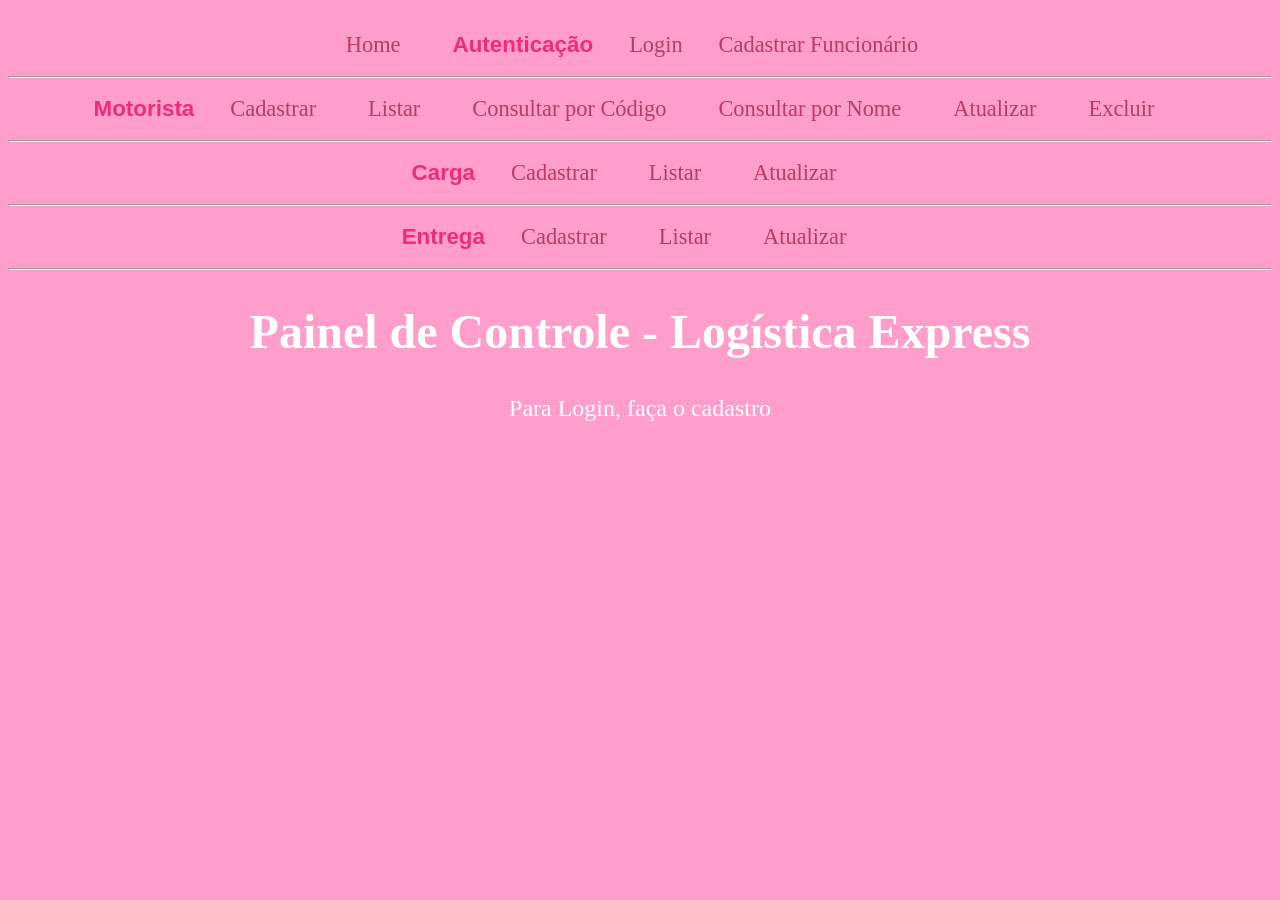
<file: frontend/index.html>
<!DOCTYPE html>
<html lang="pt-BR">
<head>
    <meta charset="UTF-8">
    <meta name="viewport" content="width=device-width, initial-scale=1.0">
    <link rel="stylesheet" href="./css/style.css">
    <script src="./js/index.js" defer></script>
    <title>Sistema de Logística</title>
</head>
<body>
    <header>
        <nav>
            <a href="./index.html">Home</a>&emsp;&emsp;

            <span class="titulo_menu">Autenticação</span>&emsp;
            <span id="verificar_log"></span>
            <a href="./html/cadFuncionario.html">Cadastrar Funcionário</a>&emsp;
            <br><br>
            <hr><br>

            <span class="titulo_menu">Motorista</span>&emsp;
            <a href="./html/cadMotorista.html">Cadastrar</a>&emsp;
            <a href="./html/listMotorista.html">Listar</a>&emsp;
            <a href="./html/consuIdMotorista.html">Consultar por Código</a>&emsp;
            <a href="./html/consuNomeMotorista.html">Consultar por Nome</a>&emsp;
            <a href="./html/atuMotorista.html">Atualizar</a>&emsp;
            <a href="./html/apaMotorista.html">Excluir</a>&emsp;
            <br><br>
            <hr><br>

            <span class="titulo_menu">Carga</span>&emsp;
            <a href="./html/cadCarga.html">Cadastrar</a>&emsp;
            <a href="./html/listCarga.html">Listar</a>&emsp;
            <a href="./html/atuCarga.html">Atualizar</a>&emsp;
            <br><br>
            <hr><br>

            <span class="titulo_menu">Entrega</span>&emsp;
            <a href="./html/cadEntrega.html">Cadastrar</a>&emsp;
            <a href="./html/listEntrega.html">Listar</a>&emsp;
            <a href="./html/atuEntrega.html">Atualizar</a>&emsp;
            <br><br>
            <hr><br>

        </nav>
    </header>
    <main>
        <h1>Painel de Controle - Logística Express</h1>
        <br><br>
        <p>Para Login, faça o cadastro</p>
    </main>
</body>
</html>
</file>
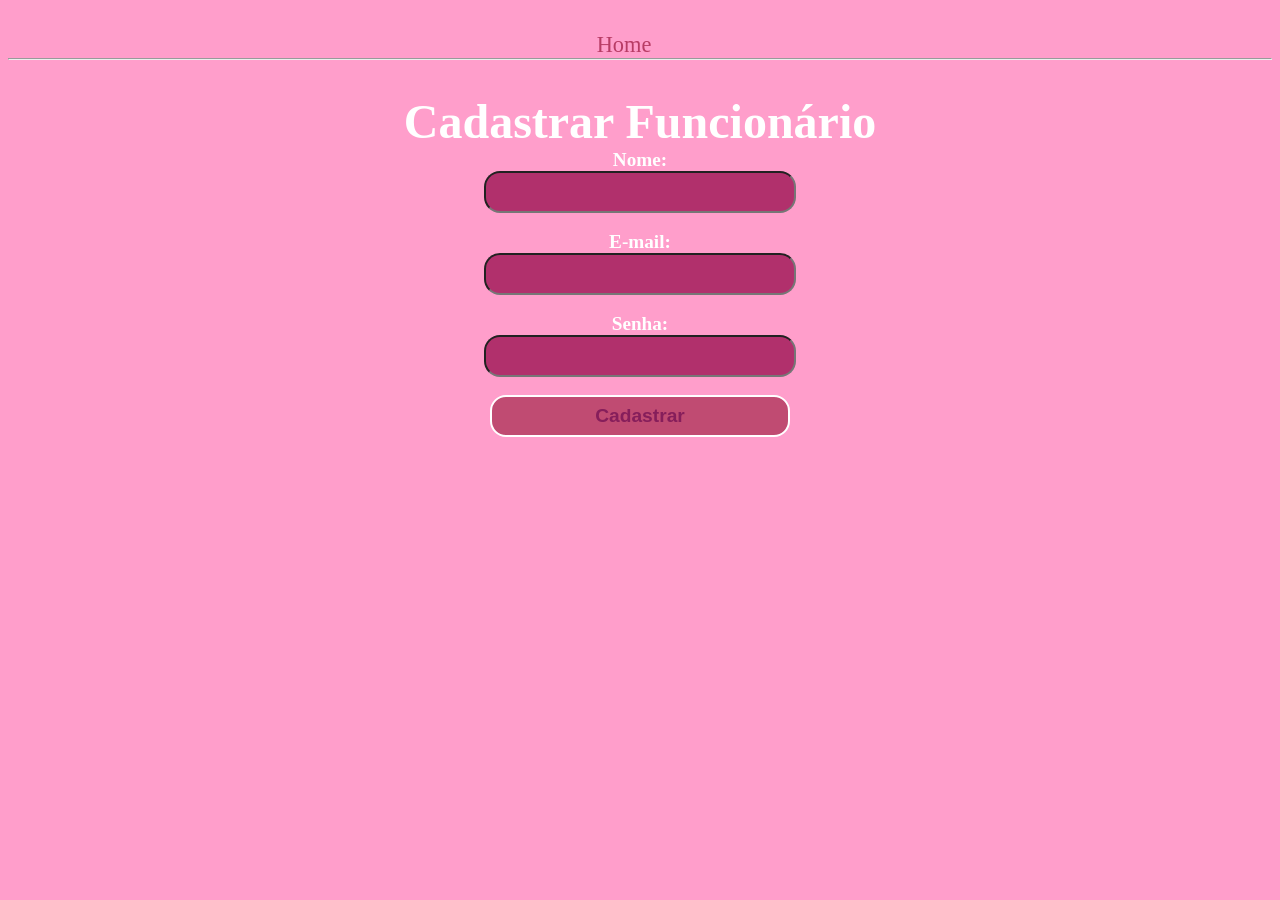
<file: frontend/html/cadFuncionario.html>
<!DOCTYPE html>
<html lang="pt-BR">
<head>
    <meta charset="UTF-8">
    <meta name="viewport" content="width=device-width, initial-scale=1.0">
    <link rel="stylesheet" href="../css/style.css">
    <script src="../js/cadFuncionario.js" defer></script>
    <title>Sistema de Logística</title>
</head>
<body>
    <header>
        <nav>
            <a href="../index.html">Home</a>&emsp;&emsp;
            <br><hr><br>
        </nav>
    </header>
    <main>
        <h1>Cadastrar Funcionário</h1>
        <form>
            <label for="nome">Nome:</label><br>
            <input type="text" id="nome" required><br><br>

            <label for="email">E-mail:</label><br>
            <input type="email" id="email" required><br><br>

            <label for="senha">Senha:</label><br>
            <input type="password" id="senha" required><br><br>

            <button id="btn_cadastrar">Cadastrar</button>
        </form>
        <div id="resposta" class="resposta"></div>
    </main>
</body>
</html>
</file>
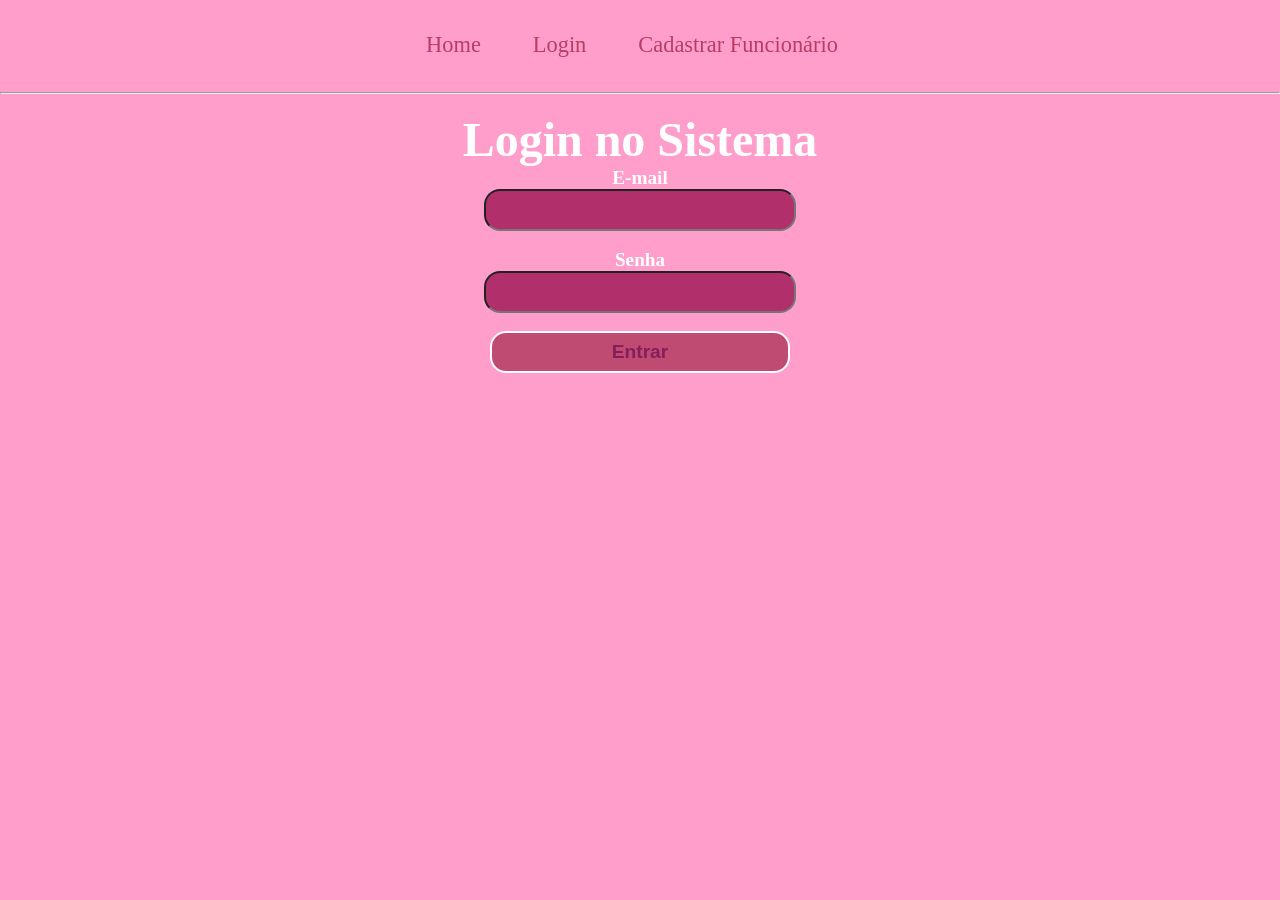
<file: frontend/html/login.html>
<!DOCTYPE html>
<html lang="pt-BR">
<head>
    <meta charset="UTF-8">
    <meta name="viewport" content="width=device-width, initial-scale=1.0">
    <link rel="stylesheet" href="../css/style.css">
    <script src="../js/login.js" defer></script>
    <title>Login - Sistema de Logística</title>
</head>
<body>
    <header>
        <nav>
            <a href="../index.html">Home</a>&emsp;
            <a href="./login.html">Login</a>&emsp;
            <a href="./cadFuncionario.html">Cadastrar Funcionário</a>&emsp;
        </nav>
        <br><hr><br>
    </header>
    <main>
        <h1>Login no Sistema</h1>
        <form>
            <label for="email">E-mail</label><br>
            <input type="email" id="email" required><br><br>

            <label for="senha">Senha</label><br>
            <input type="password" id="senha" required><br><br>

            <button id="btn_login">Entrar</button>
        </form>
        <div id="resposta" class="resposta"></div>
    </main>
</body>
</html>
</file>
<file: frontend/css/style.css>
*{
    margin: 0;
    padding: 0;
}

body{
    background-color: rgb(255, 158, 203);
    margin-top: 16px;
}

nav{
    padding: 16px 8px;
    text-align: center
}

nav a{
    text-decoration: none;
    font-size: 1.4rem;
    font-family: 'Segoe UI';
    color: rgb(184, 60, 101);
    padding: 8px 16px;
}

a:hover {
    background-color: rgb(250, 114, 171);
    border-radius: 16px;
    transition: ease 0.7s;
}

main,
footer{
    text-align: center;
    color: white;
}

h1{
    font-size: 3rem;
}

p{
    font-size: 1.5rem;
}

.titulo_menu{
    color: rgb(240, 44, 119);
    font-family: 'Segoe UI', Tahoma, Geneva, Verdana, sans-serif;
    font-size: 1.4rem;
    font-weight: bold;
}

input,
button,
select{
    background-color: rgb(177, 48, 108);
    border-radius: 16px;
    text-align: center;
    padding: 8px 4px;
    color: white;
    font-family: 'Segoe UI', Tahoma, Geneva, Verdana, sans-serif;
    font-weight: bold;
    width: 300px;
    font-size: 1.20rem;
}

label{
    font-size: 1.20rem;
    font-weight: bold;
}

button{
    cursor: pointer;
    background-color: rgb(192, 75, 114);
    color: rgb(134, 30, 91);
    border: 2px solid white;
    transition: 0.3s;
}

.resposta,
.resposta_nome{
    font-size: 1.20rem;
    color: white;
    font-weight: bold;
}

table {
    margin: 20px auto;
    border-collapse: collapse;
    font-family: 'Segoe UI', Tahoma, Geneva, Verdana, sans-serif;
}

th{
    font-weight: bold;
    background-color: pink;
}

th,
td{
    border: 2px solid white;
    padding: 10px;
    text-align: center;
    color: rgb(134, 30, 91);
}
</file>
